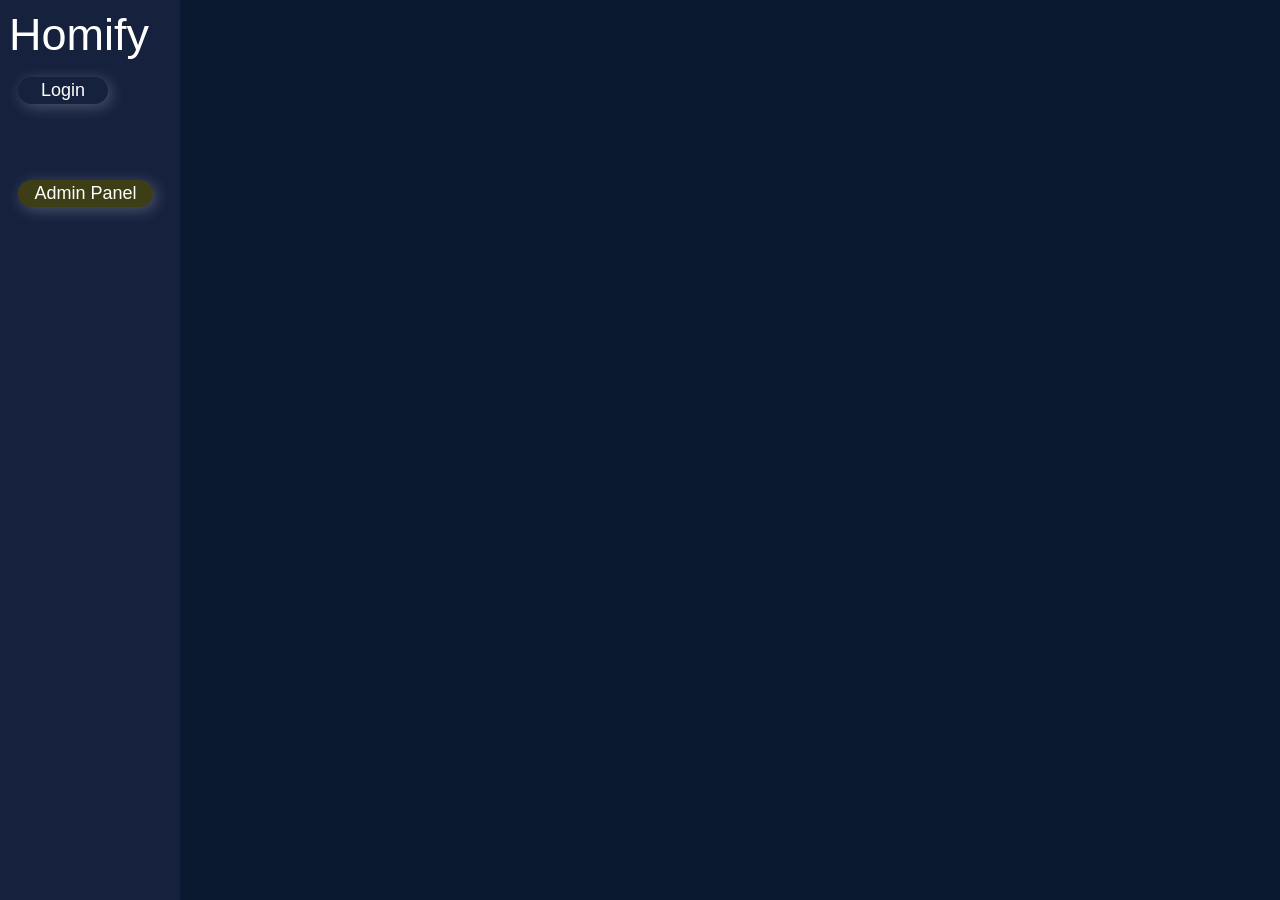
<file: public/index.html>
<!DOCTYPE html>
<html lang="en">
<head>
    <meta charset="UTF-8">
    <meta name="viewport" content="width=device-width, initial-scale=1.0">
    <link rel="stylesheet" href="static/css/index-style.css">
    <title>Homify</title>
</head>
<body>
    <div class="navbar-left">
        <div class="header">
            <p class="navbar-l-header">Homify</p>
            <div class="user">
                <a href="login.html"><button type="button" class="login-btn" id="login-btn">Login</button></a>
                <p id="user"></p>
                <div class="admin">
                    <button type="button" class="admin-panel" onclick="">Admin Panel</button>
                </div>
            </div>
        </div>
        <div class="list">

        </div>
    </div>
    <script src="static/js/index.js"></script>
</body>
</html>
</file>
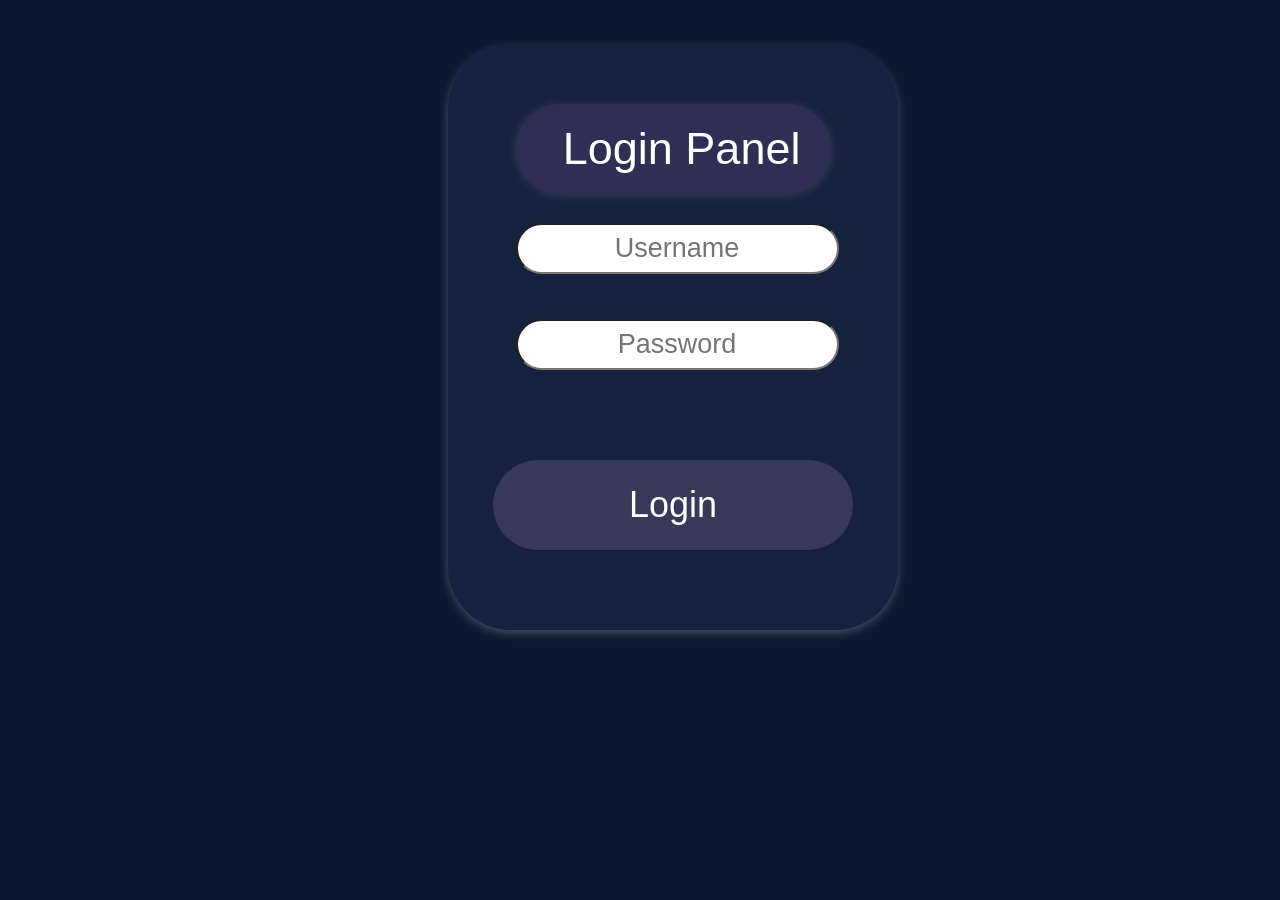
<file: public/login.html>
<!DOCTYPE html>
<html lang="en">
<head>
    <meta charset="UTF-8">
    <meta name="viewport" content="width=device-width, initial-scale=1.0">
    <link rel="stylesheet" href="static/css/login-style.css">
    <title>Homify | login</title>
</head>
<body>
    <div class="login_panel">
        <div class="header">
            <p class="header-text">Login Panel</p>
        </div> 
        <div class="panel">
            <input type="text" id="username-login" class="username-login" placeholder="Username">
            <input type="password" name="passwd" id="password-login"class="password-login" placeholder="Password">
            <button type="button" class="button-login" onclick="login()" >Login</button>
            
        </div>
    </div>
    <script src="static/js/app.js"></script>
</body>
</html>
</file>
<file: public/static/css/index-style.css>
body {
    background-color: #0A192F;
    font-family: Arial, Helvetica, sans-serif;
    color: white;
}

.navbar-left {
    position: absolute;
    top: 0;
    left: 0;
    height: 100vh;
    width: 20vh;
    background-color: #16213E;
}

.navbar-l-header {
    font-size: 5vh;
    position: relative;
    margin: 1vh;
}

.login-btn {
    position: absolute;
    border: black;
    box-shadow: rgba(255, 255, 255, 0.24) 3px 3px 15px;
    border-radius: 35vh;
    width: 10vh;
    height: 3vh;
    font-size: large;
    background-color: #16213E;
    color: white;
    left: 10%;
}

.login-btn:hover {
    transition: background-color, box-shadow, color 0.2s;
    background-color: rgb(30, 45, 87);
    box-shadow: rgba(43, 43, 43, 0.76) 3px 3px 15px;
    color: rgb(199, 199, 199);
}
.login-btn:not(hover) {
    transition: background-color, box-shadow, color 0.2s;
    background-color: #16213E;
    box-shadow: rgba(255, 255, 255, 0.24) 3px 3px 15px;
    color: white;
}

.admin-panel {
    position: absolute;
    border: black;
    box-shadow: rgba(255, 255, 255, 0.24) 3px 3px 15px;
    border-radius: 35vh;
    width: 15vh;
    height: 3vh;
    font-size: large;
    background-color: #3d3e16;
    color: white;
    top: 20%;
    left: 10%;
}

.admin-panel:hover {
    transition: background-color, box-shadow, color 0.2s;
    background-color: rgb(30, 45, 87);
    box-shadow: rgba(43, 43, 43, 0.76) 3px 3px 15px;
    color: rgb(199, 199, 199);
}
.admin-panel:not(hover) {
    transition: background-color, box-shadow, color 0.2s;
    background-color: #3d3e16;
    box-shadow: rgba(255, 255, 255, 0.24) 3px 3px 15px;
    color: white;
}
</file>
<file: public/static/css/login-style.css>
body {
    background-color: #0A192F;
    font-family: Arial, Helvetica, sans-serif;
    color: #FFFFFF;
}


.login_panel {
    background-color: #16213E;
    width: 50vh;
    height: 65vh;
    position: absolute;
    left: 35%;
    top: 5%;
    border-radius: 7vh;
    box-shadow: rgba(255, 255, 255, 0.24) 0px 3px 10px;
}
.panel {
    position: relative;
    top: 15%;
}
.header {
    background-color: rgb(47, 47, 85);
    width: 35vh;
    height: 10vh;
    left: 15%;
    top: 10%;
    position: absolute;
    border-radius: 7vh;
    box-shadow: rgba(170, 170, 170, 0.24) 0px 1px 10px;
}

.header-text {
    position: relative;
    left: 15%;
    top: 22%;
    margin: 0px;
    padding: 0px;
    font-size: 5vh;
}

.username-login {
    position: relative;
    left: 15%;
    top: 10vh;

    height: 5vh;
    width: 35vh;
    font-size: 3vh;

    border-radius: 10vh;
}
.password-login {
    position: relative;
    left: 15%;
    top: 15vh;

    height: 5vh;
    width: 35vh;
    font-size: 3vh;

    border-radius: 10vh;
}
.button-login {
    position: relative;
    color: white;
    top: 25vh;
    left: 10%;

    width: 40vh;
    height: 10vh;
    border-radius: 5vh;
    border: 0px;
    font-size: 4vh;
    background-color: rgb(56, 56, 88);
}
.button-login:hover {
    transition: background-color, 0.2s;
    color: rgb(161, 161, 161);
    background-color: rgb(40, 40, 63);
    box-shadow: rgba(170, 170, 170, 0.24) 0px 3px 10px;
    width: 39vh;
    height: 9vh;
}
.button-login:not(hover) {
    transition: background-color, 0.2s;
    background-color: rgb(56, 56, 88);
}



input::placeholder {
    text-align: center;
}
input {
    text-align: center;
}
</file>
